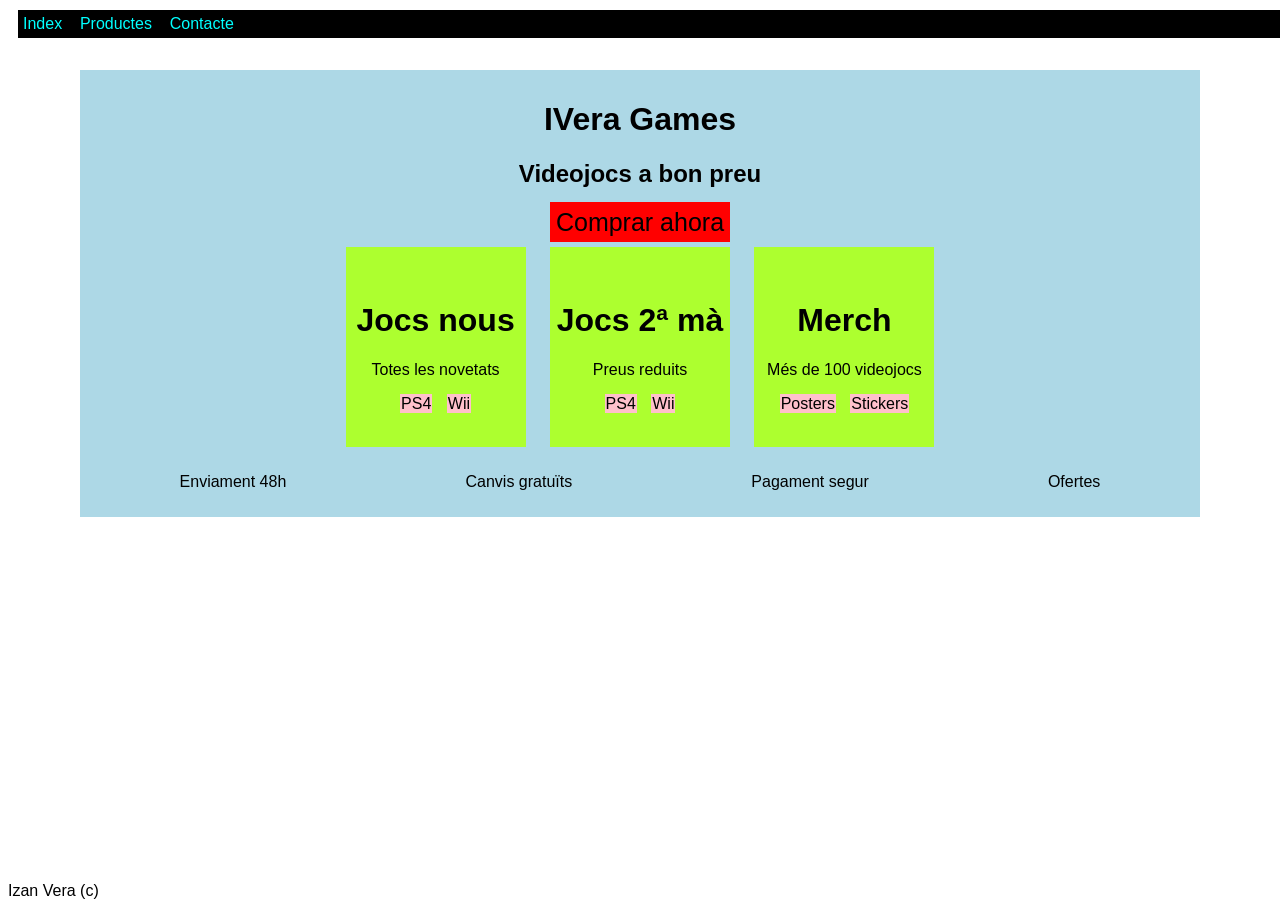
<file: index.html>
<!DOCTYPE html>
<html xmlns="http://www.w3.org/1999/xhtml" lang="ca">
    <head>
       <meta charset="UTF-8">
       <link rel="stylesheet" href="global.css">
       <title>index</title>
    </head>
    <div class="menu">
        <nav>
            <a href="index.html">Index</a>
            &nbsp;&nbsp;
            <a href="productes.html">Productes</a>
            &nbsp;&nbsp;
            <a href="contacte.html">Contacte</a>
        </nav>
    </div>
    <body>
        <div class="contenidor">
            <h1>IVera Games</h1>
            <h2>Videojocs a bon preu</h2>
            <a class="boto_cridaner" href="productes.html">Comprar ahora</a>
            <div class="infodad">
                <div class="infoblocks">
                    <h1>Jocs nous</h1>
                    <p>Totes les novetats</p>
                    <span>PS4</span>
                    <span>Wii</span>
                </div>
                <div class="infoblocks">
                    <h1>Jocs 2ª mà</h1>
                    <p>Preus reduits</p>
                    <span>PS4</span>
                    <span>Wii</span>
                </div>
                <div class="infoblocks">
                    <h1>Merch</h1>
                    <p>Més de 100 videojocs</p>
                    <span>Posters</span>
                    <span>Stickers</span>
                </div>
            </div>            
            <div class="beneficis">
                <p>Enviament 48h</p>
                <p>Canvis gratuïts</p>
                <p>Pagament segur</p>
                <p>Ofertes</p>
            </div>
        </div> 
        
    </body>
    <footer class="peu">   
        Izan Vera (c)
    </footer>
</html>
</file>
<file: global.css>
html{
    background-color: white;
    color: black;
    font-family: Verdana, Geneva, Tahoma, sans-serif;
}


.menu{
    position:fixed;
    top: 0;
    width: 100%;
    margin: 10px;
    background-color: black;
    padding: 5px;
}

.peu{
    display: block;
    position: fixed;
    bottom: 0;
}

body{
    margin-top: 70px;
}

.contenidor{
    display: block;
    padding: 10px;
    max-width: 1100px;
    margin: auto;
    background-color: lightblue;
    text-align: center;
}

.boto_cridaner{
    background-color: red;
    width: 200px;
    height: 50px;
    font-size: 25px;
    padding: 6px;
    color: black;
}

.boto_cridaner:hover{
    color: black;
    background-color: rgb(205, 45, 45);
}


.infoblocks{
    display: inline-block;
    vertical-align: top;
    align-content: center;
    text-align: center;    
    background-color: greenyellow;
    color: black;
    height: 200px;
    width: 180px;    
    margin: 10px;
}

.infoblocks > span{
    background-color: pink;
    color: black;
    margin: 5px;
    padding: 1px;
}

.beneficis{
    display: flex;
    flex-direction: row;    
    justify-content: space-around;
}

.filtrador{
    align-items: center;
    color: white;
    justify-content: space-around;
    display: flex;
    top: 0;
    width: 90%;
    margin: 10px;
    background-color: darkblue;
    padding: 5px;
    height: 20px;
    border-radius: 3px;
}

.targes{
    display: grid;
    grid-template-columns: 1fr 1fr;
    gap: 50px;
}

.tarja{
    display: flex;
    flex-direction: column;
    align-items: center;
    padding: 10px;
    border-radius: 10px;
    box-shadow: 0 0 10px;
    background-color: greenyellow;
    color: black;
}

.contactgrid{
    display: grid;
    grid-template-columns: 1fr 1fr;
    gap: 10px
}

.cl{
    background-color: greenyellow;
    color: black;
    padding: 7px;
    font-size: large;    
    border-radius: 5px;
}

.cajita{
    display: block;
    background-color: white;
    border: 1px solid;
    cursor: text;
}

.ultimacajita{
    display: block;
    background-color: white;
    border: 1px solid;
    height: 100px;    
    cursor: text;
}

a{
    color:cyan;
    text-decoration: none;
}

a:hover{
    color: blue;
}

p{
font-size: medium;
}

li{
    font-size: medium;
}
</file>
